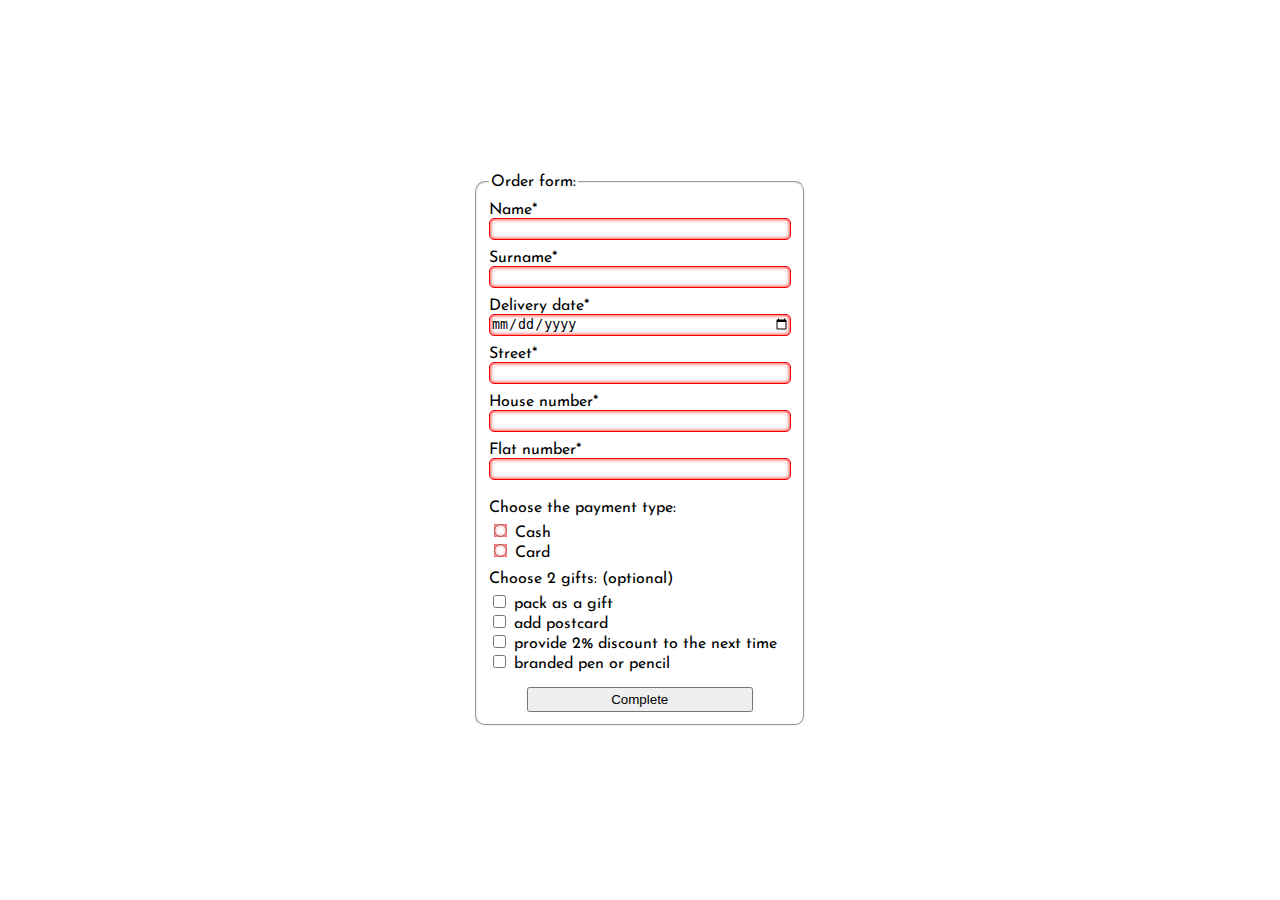
<file: checkout/checkout.html>
<!DOCTYPE html>
<html lang="en">

<head>
    <meta charset="UTF-8">
    <meta http-equiv="X-UA-Compatible" content="IE=edge">
    <meta name="viewport" content="width=device-width, initial-scale=1.0">
    <link rel="stylesheet" href="./checkout.css">
    <title>Checkout</title>
</head>

<body>
    <form action="" id="form" name="my-form">
        <fieldset>
            <legend>Order form:</legend>

            <label for="name">Name*</label><br>
            <input type="text" name="name" id="name" minlength="4" pattern="[A-Za-z]{4,}" title="Letters only"
                required><br>

            <label for="surname">Surname*</label><br>
            <input type="text" name="surname" id="surname" minlength="5" pattern="[A-Za-z]{5,}" title="Letters only"
                required><br>

            <label for="date">Delivery date*</label><br>
            <input type="date" name="date" id="date" required><br>

            <label for="street">Street*</label><br>
            <input type="text" name="street" id="street" minlength="5" required><br>

            <label for="house">House number*</label><br>
            <input type="number" name="house" id="house" min="1" required><br>

            <label for="flat-number">Flat number*</label><br>
            <input type="text" name="flat-number" id="flat-number" pattern="(^\d+)|(^\d+-\d+)"
                title="shouldn't start with minus/dash symbol" required><br>

            <p>Choose the payment type:</p>
            <input type="radio" id="cash" name="payment" value="Cash" required>
            <label for="cash">Cash</label><br>
            <input type="radio" id="card" name="payment" value="Card">
            <label for="card">Card</label><br>

            <p>Choose 2 gifts: (optional)</p>
            <input type="checkbox" name="gift" id="gift" value="Gift" onclick="checking(this)">
            <label for="gift">pack as a gift</label><br>

            <input type="checkbox" name="postcard" id="postcard" value="Postcard" onclick="checking(this)">
            <label for="postcard">add postcard</label><br>

            <input type="checkbox" name="discount" id="discount" value="Discount" onclick="checking(this)">
            <label for="discount">provide 2% discount to the next time</label><br>

            <input type="checkbox" name="pen" id="pen" value="Pen" onclick="checking(this)">
            <label for="pen">branded pen or pencil</label><br>

            <input type="submit" value="Complete">
        </fieldset>
    </form>

    <script src="./checkout.js"></script>
</body>

</html>
</file>
<file: checkout/checkout.css>
@import url("https://fonts.googleapis.com/css2?family=Josefin+Sans:wght@300;400;500&display=swap");

body {
  display: flex;
  align-items: center;
  justify-content: center;

  width: 100%;
  height: 100vh;
  margin: 0;
  padding: 0;
  font-family: "Josefin Sans", sans-serif;
}

#form fieldset {
  border-radius: 10px;
  width: 330px;
  padding: 12px;
  box-sizing: border-box;
}

input[type="text"],
input[type="number"],
input[type="date"] {
  width: 100%;
  height: 22px;

  margin-bottom: 10px;
  box-sizing: border-box;
  border-radius: 5px;
  border-width: 1px;
}
fieldset p {
  margin: 10px 0 5px 0;
}
input[type="submit"] {
  margin-top: 15px;
  width: 75%;
  height: 25px;
  margin-left: calc(300px * 25 / 100 / 2);
}
input:invalid {
  border: 1px solid red;

  box-shadow: inset 0 0 4px #f00;
}
</file>
